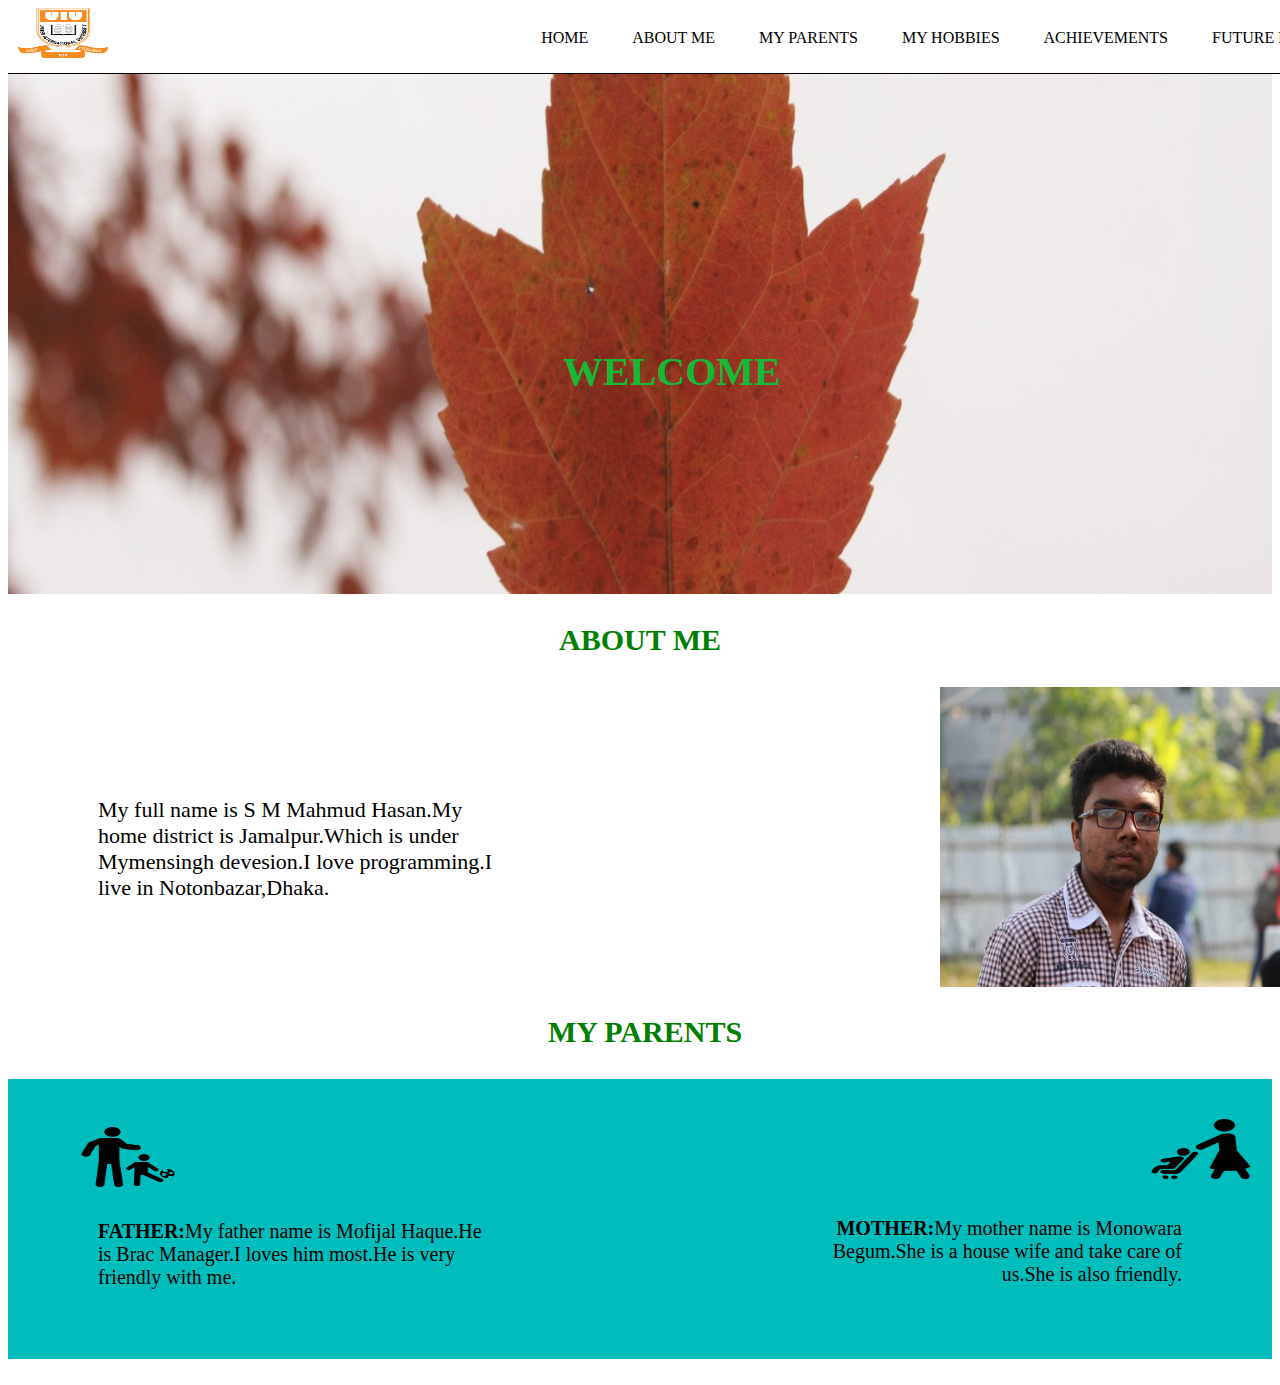
<file: index.html>
<!DOCTYPE html>
<html lang="en">
<head>
    <meta charset="UTF-8">
    <title>Document</title>
    
    <meta name="viewport" content="width=device-width, initial-scale=1.0,maximum-scale=1,user-scalable=no">
    <meta http-equiv="X-UA-Compatible" content="IE=edge,chrome=1">
    <meta name="HandheldFriendly" content="true">
    
    
    <link rel="stylesheet" href="style1.css" type="text/css">
</head>
<body>
    <div class="navbar">
       <div class="logo">
        <a href="index.html">
            <img src="UIU-Logo-250.png" alt="logo" class="png">
        </a>
        </div>
         <div class="menulinks">
            <ul>

                <a href="index.html">
                    <li>HOME</li>
                </a>
                <a href="#">
                    <li>ABOUT ME</li>
                </a>
                <a href="#">
                    <li>MY PARENTS</li>
                </a>
                <a href="hobbies.html">
                    <li>MY HOBBIES</li>
                </a>
                <a href="#">
                    <li>ACHIEVEMENTS</li>
                </a>
                <a href="#">
                    <li>FUTURE PLAN</li>
                </a>
            </ul>
        </div>
    </div>
    
    <section id="first">
       <img src="pexels-photo-1469733.jpeg" style="width: 100%" alt="cool" class="main">
        <div class="welcome">
            <span class="green"><b>WELCOME</b></span>
        </div>  
    </section>
    
    <b class="font"><span class="green2">ABOUT ME</span></b>
    
<section id="second">
    <artical class="left">
        My full name is S M Mahmud Hasan.My home district is Jamalpur.Which is under Mymensingh devesion.I love programming.I live in Notonbazar,Dhaka.
    </artical>
    
    <img src="www.jpg" alt="me" class="right">
</section>
  
  <b class="font"><span class="green3">MY PARENTS</span></b>
   
   <section id="third">
       <div class="left2">
           <img src="father-playing-soccer-with-his-son.png" alt="father" class="father">
           <div class="artical"><b>FATHER:</b>My father name is Mofijal Haque.He is Brac Manager.I loves him most.He is very friendly with me.
        </div>
       </div>
          <div class="right2">
           <img src="mother-walking-with-baby-stroller.png" alt="mother" class="mother">
           <div class="artical2"><b>MOTHER:</b>My mother name is Monowara Begum.She is a house wife and take care of us.She is also friendly.</div>
       </div>
       
   </section>
    
</body>
</html>
</file>
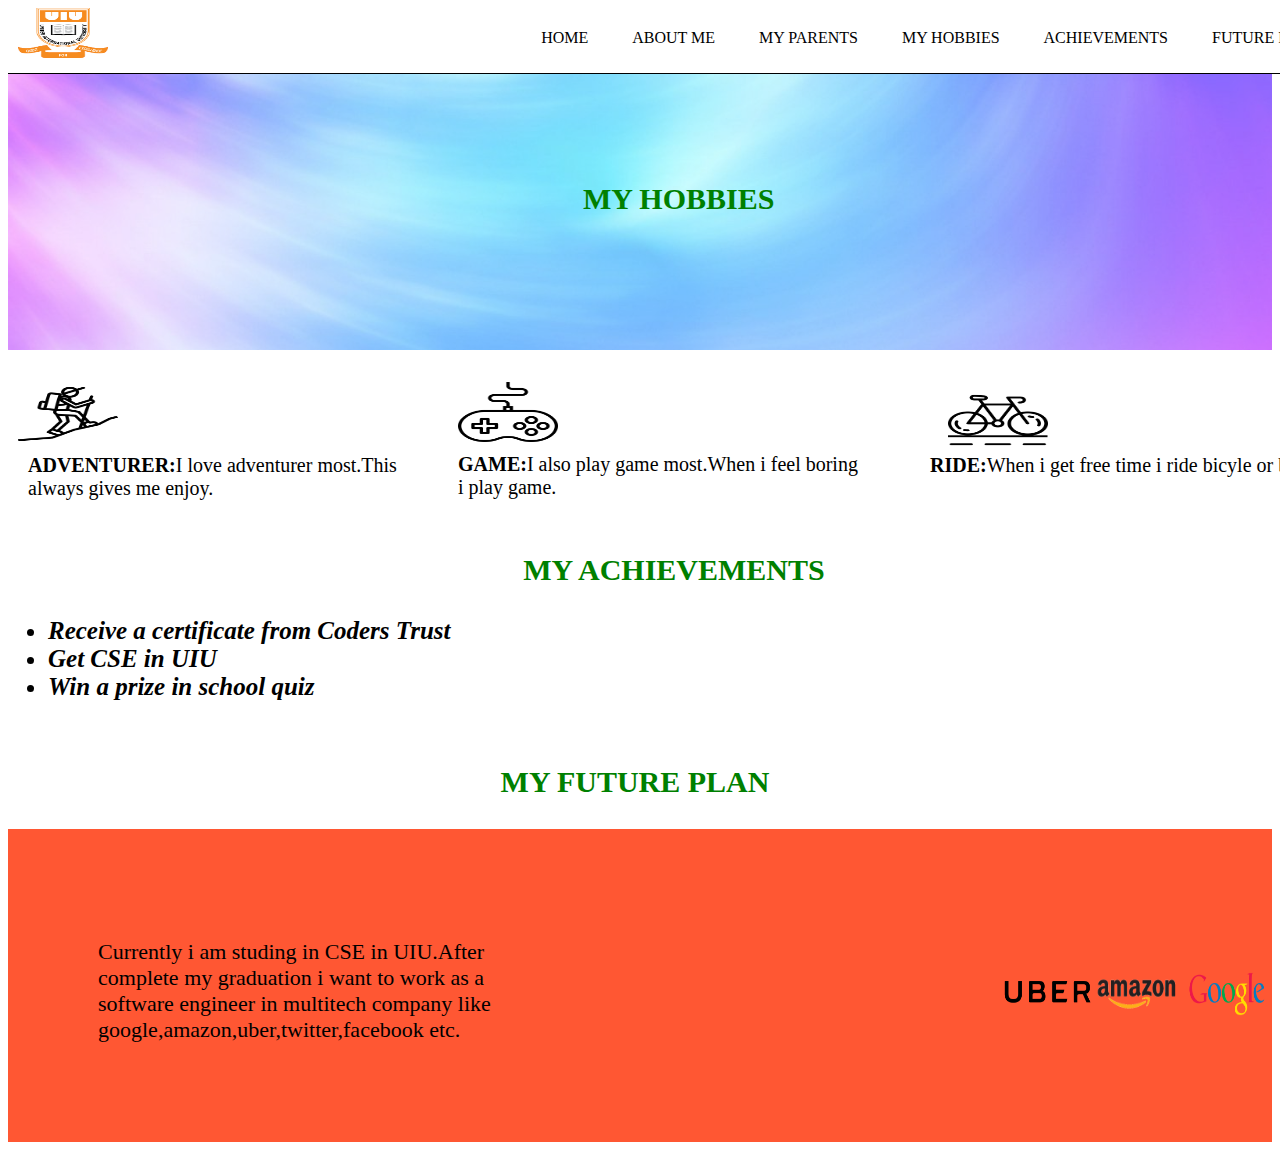
<file: hobbies.html>
<!DOCTYPE html>
<html lang="en">
<head>
    <meta charset="UTF-8">
    <title>Document</title>
    
    <meta name="viewport" content="width=device-width, initial-scale=1.0,maximum-scale=1,user-scalable=no">
    <meta http-equiv="X-UA-Compatible" content="IE=edge,chrome=1">
    <meta name="HandheldFriendly" content="true">
    
    <link rel="stylesheet" href="style1.css">
</head>
<body>
       <div class="navbar">
       <div class="logo">
        <a href="index.html">
            <img src="UIU-Logo-250.png" alt="logo" class="png">
        </a>
        </div>
         <div class="menulinks">
            <ul>

                <a href="index.html">
                    <li>HOME</li>
                </a>
                <a href="#">
                    <li>ABOUT ME</li>
                </a>
                <a href="#">
                    <li>MY PARENTS</li>
                </a>
                <a href="hobbies.html">
                    <li>MY HOBBIES</li>
                </a>
                <a href="#">
                    <li>ACHIEVEMENTS</li>
                </a>
                <a href="#">
                    <li>FUTURE PLAN</li>
                </a>
            </ul>
        </div>
    </div>
   
   <section id="four">
      <img src="banner-background-design-hd-best-bussines-template-with-regard-to-flex-banner-background-design.jpg" style="width: 100%" alt="banner" class="main2">
      
      <div class="hobbies">
       <b class="font"><span class="green4">MY HOBBIES</span></b>
       </div>
   </section>
   

   <section id="fifth">
       <div class="left3">
           <img src="adventurer.png" alt="nice" class="hobbies1">
           <div class="artical3"><b>ADVENTURER:</b>I love adventurer most.This always gives me enjoy.</div>
       </div>
       
       <div class="middle">
           <img src="joystick.png" alt="" class="hobbies2">
           <div class="artical4"><b>GAME:</b>I also play game most.When i feel boring i play game.</div>
       </div>
       
       <div class="right3">
           <img src="bicycle.png" alt="" class="hobbies3">
           <div class="artical5"><b>RIDE:</b>When i get free time i ride bicyle or bike.</div>
       </div>
       
   </section>
   
   <b class="font"><span class="green5">MY ACHIEVEMENTS</span></b>
   
   <section id="six">
      
       <ul style="list-style-type:disc;" class="list">
  <b><li>Receive a certificate from Coders Trust</li>
  <li>Get CSE in UIU</li>
  <li>Win a prize in school quiz</li></b>
       </ul>  
       
   </section>
   
   <b class="font"><span class="green6">MY FUTURE PLAN</span></b>
   
   <section class="futureplan">
       
    <artical class="left">
        Currently i am studing in CSE in UIU.After complete my graduation i want to work as a software engineer in multitech company like google,amazon,uber,twitter,facebook etc.
    </artical>
    <div class="pics">
    <img src="google_PNG19642.png" alt="me" class="lastpic1">
     <img src="amazon_PNG21.png" alt="" class="lastpic2">
     <img src="uber_PNG30.png" alt="" class="lastpic3">
       </div>
       
   </section>
   
</body>
</html>
</file>
<file: style1.css>
*{
   height: auto;
   width: auto;
}

.main {
    width: 1332px;
    height: 520px;
    opacity: 0.9;
}

.navbar {
    width: 1332px;
    height: 65px;
    border-bottom: 1px solid black;
}

.menulinks ul {
    list-style-type: none;
    text-align: end;
}

.menulinks ul a {
    text-decoration: none;
    color: black;
    padding: 20px;
}

.menulinks ul a:hover {
    background-color: #15B935;
    color: white;
}

.menulinks ul li {
    display: inline-block;
    padding-top: 5px; 
}

.png{
    width: 90px;
    height: 50px;
    float: left;
    padding-left: 10px;
   
}

.menulinks{
    float: right;
}

.green {
    color: #15B935
}

.welcome {
    font-size: 40px;
    position: absolute;
    margin-left: 555px;
    margin-top: -250px;
    
}

.green2 {
    color: green;
    font-size: 30px;
    margin: auto;
    display: block;
    text-align: center;
    margin-top: 25px;
    margin-bottom: 30px;
}

.left{
    float: left;
    height: 230px;
    width: 400px;
    margin-left: 90px;
    margin-top: 110px;
    font-size: 22px;
}

.right{
    float: right;
    width: 400px;
    height: 300px;
}

#second{
    width: 1332px;
    height: 300px;
}

.green3 {
    color: green;
    font-size: 30px;
    margin: auto;
    display: block;
    text-align: center;
    margin-top: 28px;
    margin-bottom: 30px;
    margin-right: 480px;
}

.father{
    width: 100px;
    height: 60px;
    margin-left: -420px;
    padding-top: 38px;
}

.artical{
    float: left;
    height: 100px;
    width: 400px;
    margin-left: 90px;
    margin-top: 131px;
    font-size: 20px;
}

.mother{
    width: 100px;
    height: 60px;
    margin-left: 653px;
    margin-top:-80px;
}

.artical2{
    float: right;
    height: 100px;
    width: 400px;
    margin-right: 90px;
    margin-top: 34px;
    font-size: 20px;
    text-align: right;
}

.right2{
    margin-top: -26px;
}

#third{
    background-color: #00BDBD;
    height: 240px;
    padding-top: 10px;
    padding-bottom: 30px;
    margin-bottom: 26px;
}

.green4{
    color: green;
    font-size: 30px;
    margin: auto;
    display: block;
    text-align: center;
    margin-top: 28px;
    margin-bottom: 30px;
    margin-left: 30px;
}

.main2{
    opacity: 0.6;
    width: 1332px;
    
}

.hobbies{
    position: absolute;
    margin-left: 545px;
    margin-top: -200px;
}


 .hobbies1{
    width: 100px;
    height: 60px;
    margin-top: 30px;
    margin-left: -420px;
}

.artical3{
    float:left;
    height: 100px;
    margin-left: 20px;
    margin-top: 100px;
    font-size: 20px;
    width: 410px;
}

.hobbies2{
    width: 100px;
    height: 60px;
    margin-left: -410px;
    margin-top: -110px;
    padding-bottom: 20px;

}

.hobbies3{
    width: 100px;
    height: 60px;
    margin-left: 80px;
    margin-top: -100px;
    padding-bottom: 30px;
    
}


.artical4{
    float:left;
    height: 100px;
    margin-left: 20px;
    margin-top:5px;
    font-size: 20px;
    width: 410px;
    
}

.artical5{
    float: right;
    height: 100px;
    margin-left: 20px;
    margin-top:-30px;
    font-size: 20px;
    width: 410px;
}

#fifth{
    width: 1332px;
    height: 150px;
}

.green5{
    color: green;
    font-size: 30px;
    margin: auto;
    display: block;
    text-align: center;
    margin-top: 28px;
    margin-bottom: 30px;
    margin-left: 120px;
}

.list{
    font-size:25px;
    font-style: italic;
}

#six{
    width: 1332px;
    height: 120px;
}

.green6{
    color: green;
    font-size: 30px;
    margin: auto;
    display: block;
    text-align: center;
    margin-top: 28px;
    margin-bottom: 30px;
    margin-left: -10px;
}

.lastpic1{
    width: 90px;
    height: 110px;
    float: right;
}

.lastpic2{
    width: 90px;
    height: 110px;
    float: right;
}

.lastpic3{
    width: 90px;
    height: 110px;
    float: right;
}

.pics{
    padding-top: 110px;
    padding-bottom: 58px;
    background-color: #FF5733;
    height: 145px;
}

#futureplan{
    width: 1332px;
}

/* Tablet Landscape */
@media screen and (max-width: 1060px) {
    #primary { width:67%; }
    #secondary { width:30%; margin-left:3%;}  
}
/* Tabled Portrait */
@media screen and (max-width: 768px) {
    #primary { width:100%; }
    #secondary { width:100%; margin:0; border:none; }
}

@keyframes img_animation {
    from {
        width: 20%;
    }

    to {
        width: 30%;
    }
}

#second img:hover {
    animation: img_animation 2s;
}
</file>
